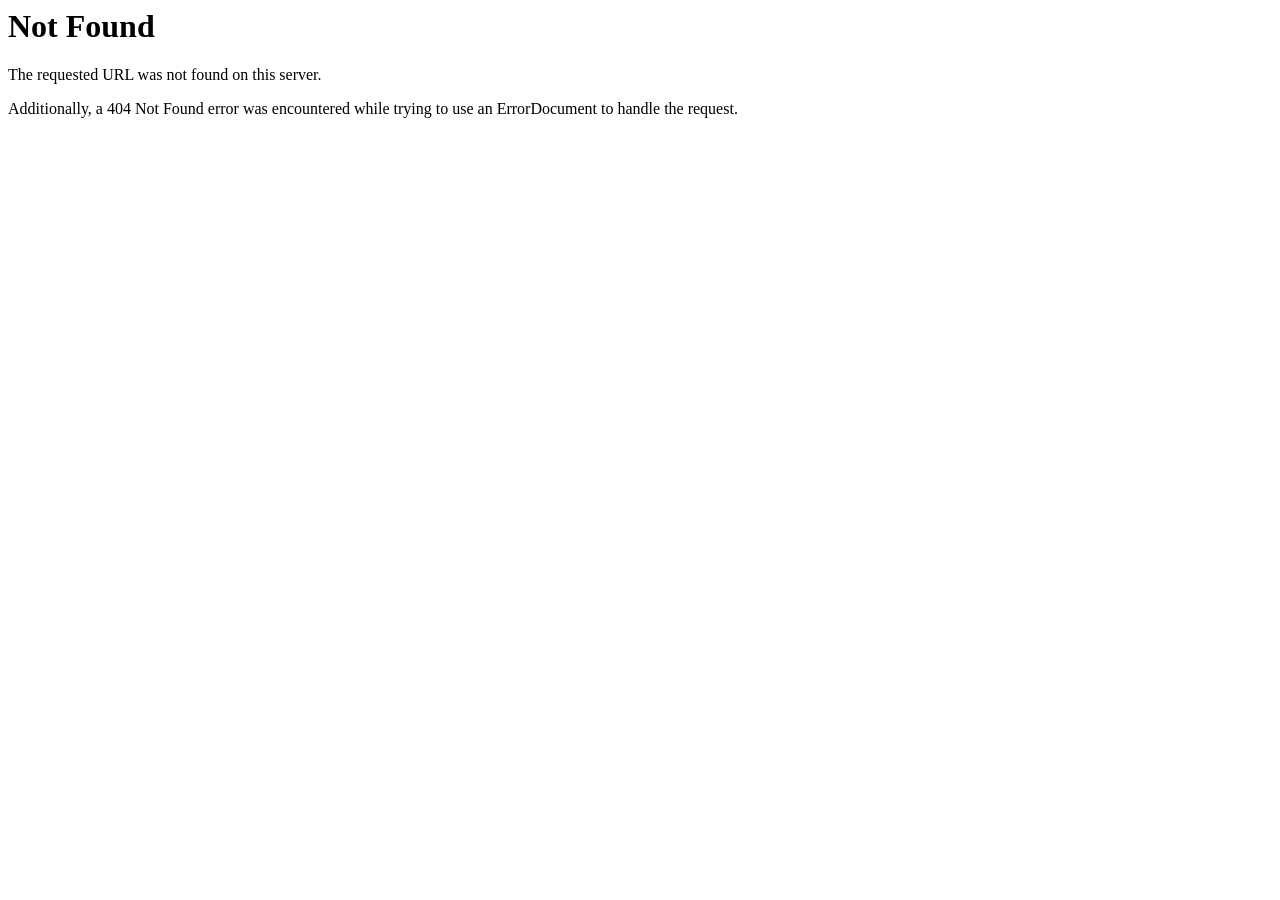
<file: scr/templates/template19/css/owl.video.play.html>
<!DOCTYPE HTML PUBLIC "-//IETF//DTD HTML 2.0//EN">
<html>
<!-- Mirrored from quans2dung.iwedding.info/templates/template19/css/owl.video.play.html by HTTrack Website Copier/3.x [XR&CO'2014], Tue, 06 May 2025 15:36:00 GMT -->
<head>
<title>404 Not Found</title>
</head><body>
<h1>Not Found</h1>
<p>The requested URL was not found on this server.</p>
<p>Additionally, a 404 Not Found
error was encountered while trying to use an ErrorDocument to handle the request.</p>
</body>
<!-- Mirrored from quans2dung.iwedding.info/templates/template19/css/owl.video.play.html by HTTrack Website Copier/3.x [XR&CO'2014], Tue, 06 May 2025 15:36:00 GMT -->
</html>
</file>
